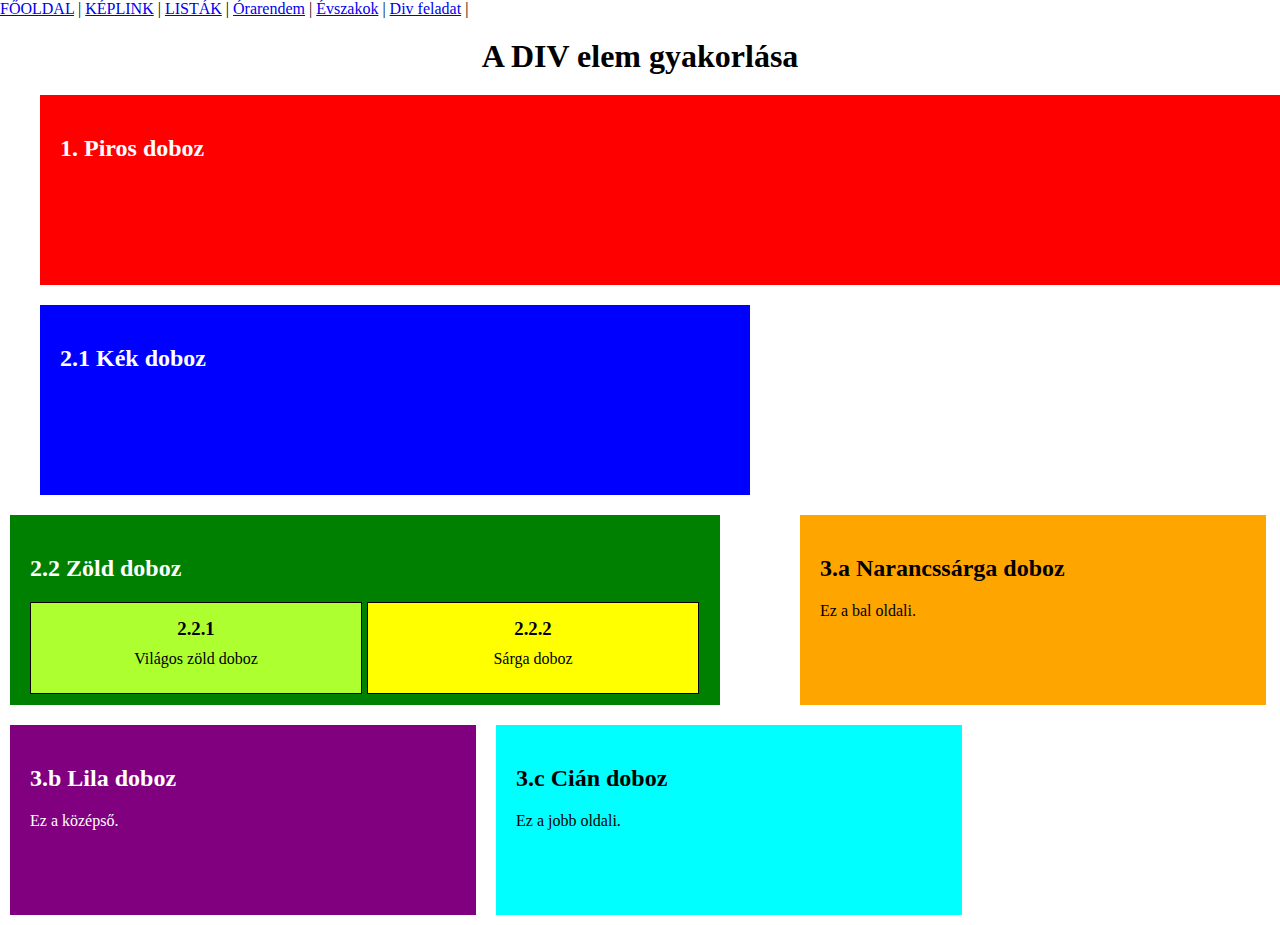
<file: div.html>
<!DOCTYPE html>
<html lang="hu">
<head>
    <meta charset="UTF-8">
    <meta name="viewport" content="width=device-width, initial-scale=1.0">
    <style>
        body {
            margin: 0;
            padding: 0;
        }

        h1 {
            text-align: center;
            margin: 20px;
        }

        .piros-doboz {
            background-color: red;
            width: 1400px;
            height: 150px;
            padding: 20px;
            margin: 10px 40px;
            color: white;
        }

        .kek-doboz {
            background-color: blue;
            width: 670px;
            height: 150px;
            padding: 20px;
            margin: 10px 10px 10px 40px;
            color: white;
            float: left;
        }

        .zold-doboz {
            background-color: green;
            width: 670px;
            height: 150px;
            padding: 20px;
            margin: 10px 40px 10px 10px;
            color: white;
            float: left;
        }

    
        .zold-szoveg {
            background-color: greenyellow;
            border: 1px solid #000;
            width: 310px;
            height: 70px;
            padding: 10px;
            color: black;
            float: left;
            margin-right: 5px;
        }

        h3 {
            text-align: center;
            margin-top: 5px;
            margin-bottom: 10px;
        }

        .zold-doboz p {
            text-align: center;
            margin: 0;
        }

    
        .sarga-doboz {
            background-color: yellow;
            border: 1px solid #000;
            width: 310px;
            height: 70px;
            padding: 10px;
            color: black;
            float: left;
        }

        .narancs-doboz {
            background-color: orange;
            width: 426px;
            height: 150px;
            padding: 20px;
            margin: 10px 10px 10px 40px;
            color: black;
            float: left;
        }

        .lila-doboz {
            background-color: purple;
            width: 426px;
            height: 150px;
            padding: 20px;
            margin: 10px 10px;
            color: white;
            float: left;
        }

        .cian-doboz {
            background-color: cyan;
            width: 426px;
            height: 150px;
            padding: 20px;
            margin: 10px 40px 10px 10px;
            color: black;
            float: left;
        }
    </style>
    <title>DIV FELADAT</title>
</head>
<body>
    <nav>
      <a href="index.html">FŐOLDAL</a> |
      <a href="keplink.html">KÉPLINK</a> |
      <a href="listak.html">LISTÁK</a> |
      <a href="órarend.html">Órarendem</a> |
      <a href="évszakok.html">Évszakok</a> |
      <a href="div.html">Div feladat</a> |
    </nav>
    <h1>A DIV elem gyakorlása</h1>
    <!--Első doboz - piros színű-->
    <div class="piros-doboz"> <!--class = osztályjelölő-->
        <h2>1. Piros doboz</h2>
    </div>

    <div class="masodik-sor">
        <div class="kek-doboz">
            <h2>2.1 Kék doboz</h2>
        </div>
        <div class="zold-doboz">
            <h2>2.2 Zöld doboz</h2>
            <div class="zold-szoveg">
                <h3>2.2.1</h3>
                <p>Világos zöld doboz</p>
            </div>
            <div class="sarga-doboz">
                <h3>2.2.2</h3>
                <p>Sárga doboz</p>
            </div>
        </div>
    </div>
    <div class="harmadik-sor">
        <div class="narancs-doboz">
            <h2>3.a Narancssárga doboz</h2>
            <p>Ez a bal oldali.</p>
        </div>
        <div class="lila-doboz">
            <h2>3.b Lila doboz</h2>
            <p>Ez a középső.</p>
        </div>
        <div class="cian-doboz">
            <h2>3.c Cián doboz</h2>
            <p>Ez a jobb oldali.</p>
        </div>
    </div>
</body>
</html>
</file>
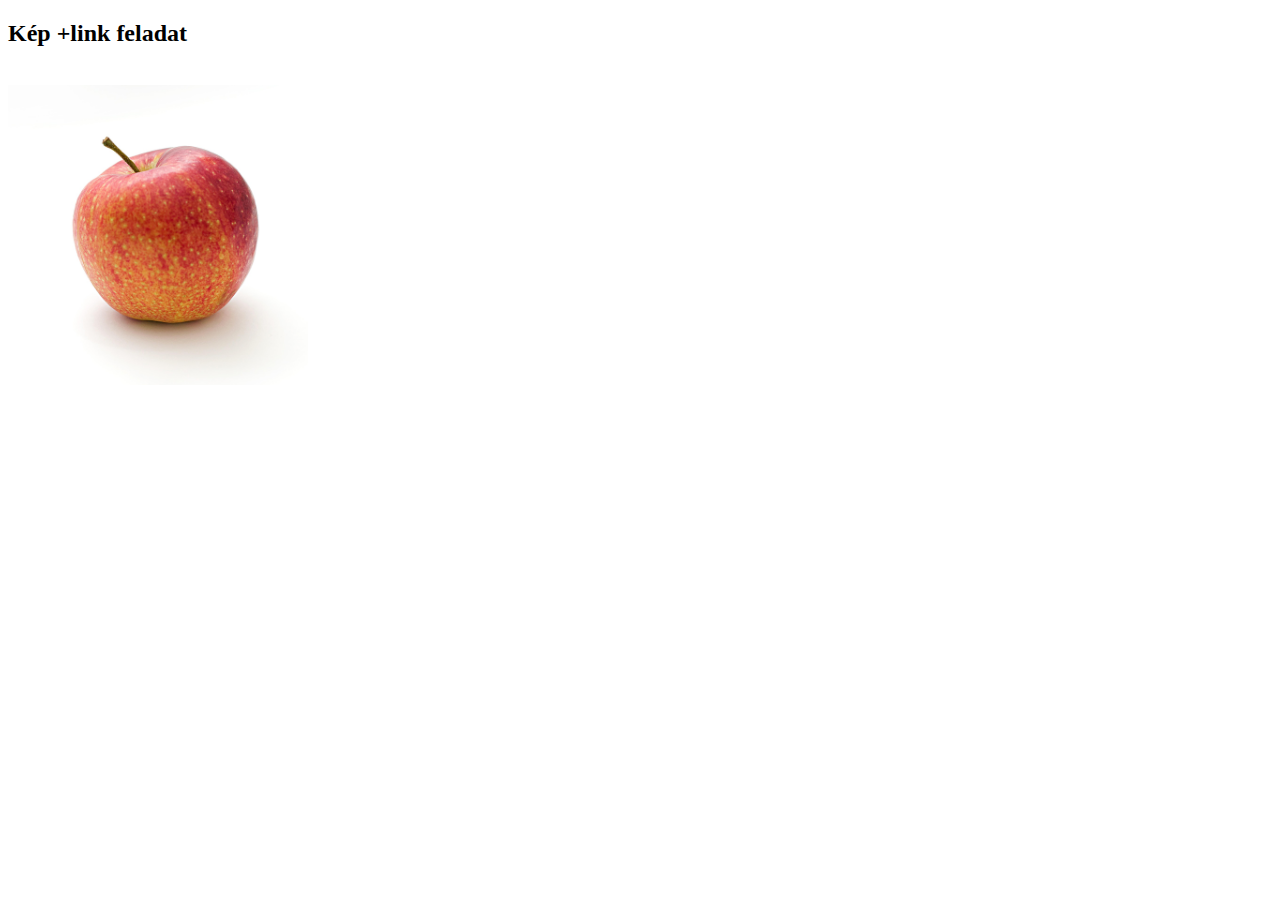
<file: keplink.html>
<!DOCTYPE html>
<html lang="hu">
  <head>
    <meta charset="UTF-8" />
    <meta name="viewport" content="width=device-width, initial-scale=1.0" />
    <title>Kép +link feladat</title>
  </head>
  <body>
    <h2>Kép +link feladat</h2>
    <br />
    <a
      href="https://hu.wikipedia.org/wiki/Alma_(n%C3%B6v%C3%A9nynemzets%C3%A9g)"
      target="_blank"><img src="img/alma.jpg" alt="alma" title="alma" width="300"/></a>
  </body>
</html>
</file>
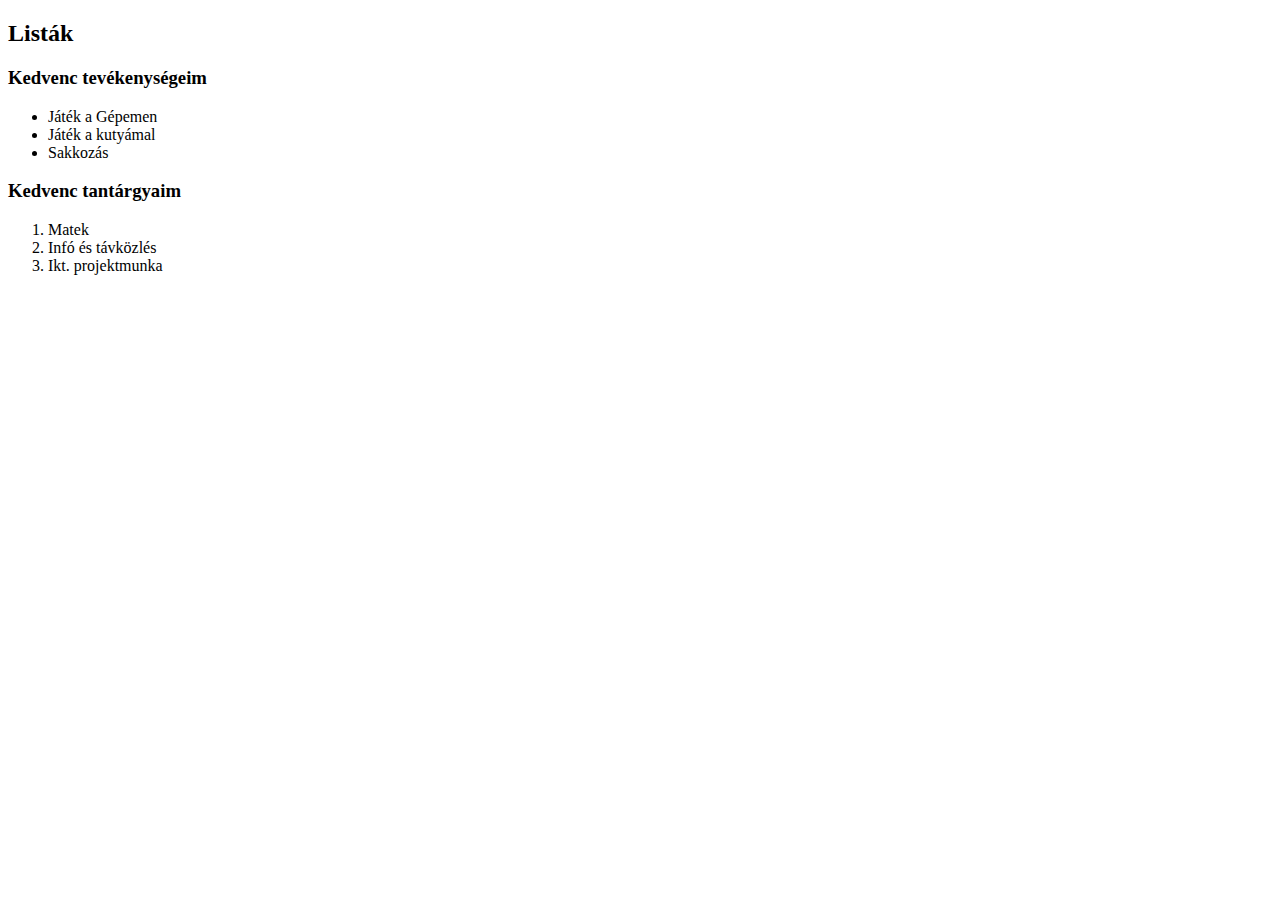
<file: listak.html>
<!DOCTYPE html>
<html lang="en">
<head>
    <meta charset="UTF-8">
    <meta name="viewport" content="width=device-width, initial-scale=1.0">
    <title>Listák</title>
</head>
<body>
    <h2>Listák</h2>
    <h3>Kedvenc tevékenységeim</h3>
    <ul>
        <li>Játék a Gépemen</li>
        <li>Játék a kutyámal</li>
        <li>Sakkozás</li>
    </ul>
    <h3>Kedvenc tantárgyaim</h3>
    <ol>
        <li>Matek</li>
        <li>Infó és távközlés</li>
        <li>Ikt. projektmunka</li>
    </ol>
</body>
</html>
</file>
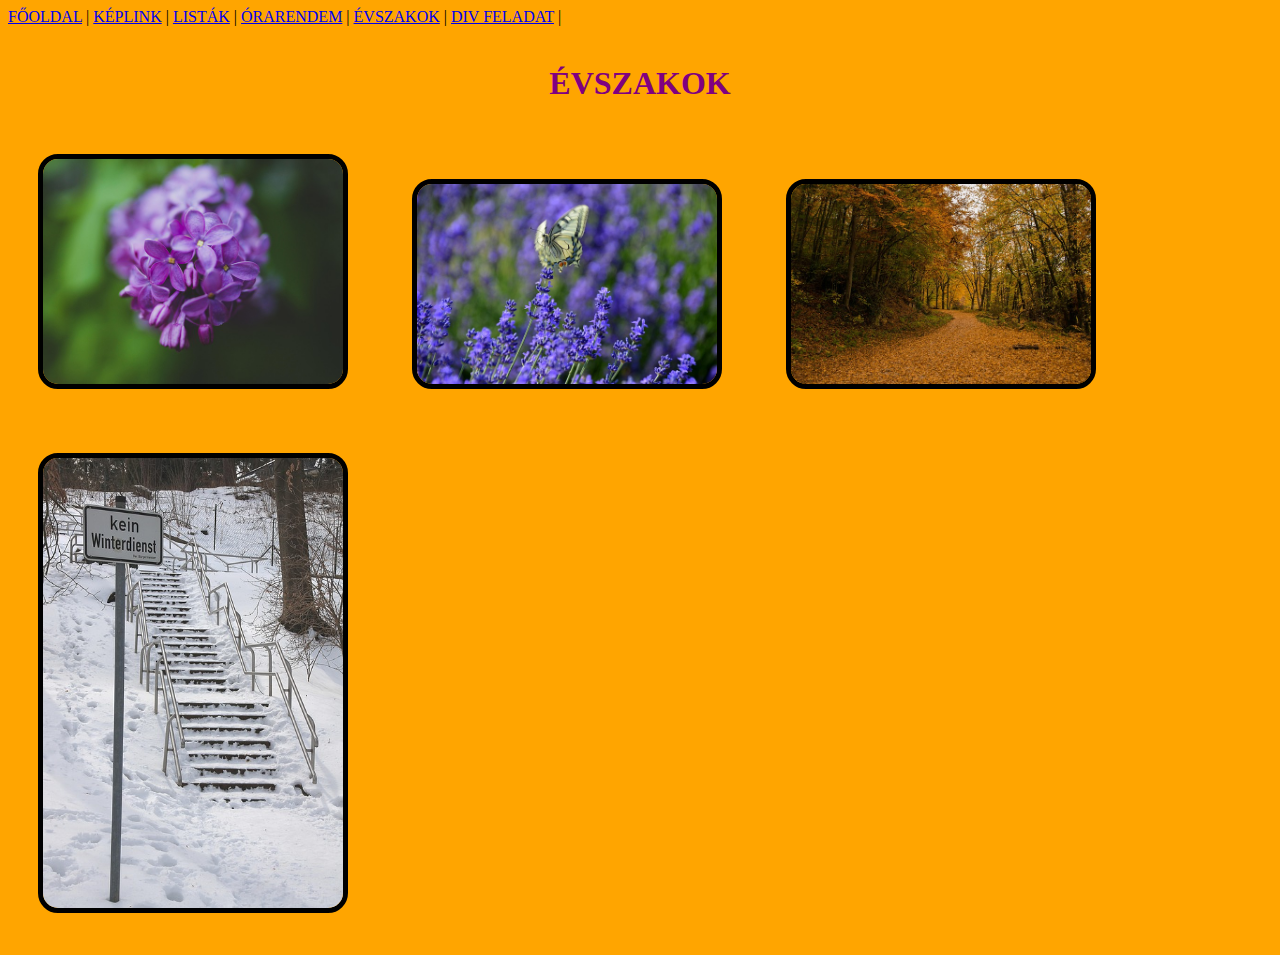
<file: évszakok.html>
<!DOCTYPE html>
<html lang="hu">
<head>
    <meta charset="UTF-8">
    <meta name="viewport" content="width=device-width, initial-scale=1.0">
    <title>Évszakok</title>
    <style>
        body {
            background-color: orange;  
        }

        h1 {
            text-align: center;     
            color: pink;        
        }

        img {
            width: 300px;   
            margin: 30px;   
            border: 5px solid black;   
            border-radius: 20px;    
            transition: 1s;     
        }

        img:hover {     
            transform: scale(1.3);  /*az elem átméretezése*/
        }
    </style>
     
</head>
<body>
    <nav>
        <a href="index.html">FŐOLDAL</a> |
        <a href="keplink.html">KÉPLINK</a> |
        <a href="listak.html">LISTÁK</a> |
        <a href="orarend.html">ÓRARENDEM</a> |
        <a href="evszakok.html">ÉVSZAKOK</a> |
        <a href="div.html">DIV FELADAT</a> |
    </nav>
    <br>
    <h1 style="color: purple;">ÉVSZAKOK</h1>
    <img src="img/tavasz.jpg" alt="tavasz" title="tavasz">
    <img src="img/nyar.jpg" alt="nyár" title="nyár">
    <img src="img/osz.jpg" alt="ősz" title="ősz">
    <img src="img/tel.jpg" alt="tél" title="tél">
</body>
</html>
</file>
